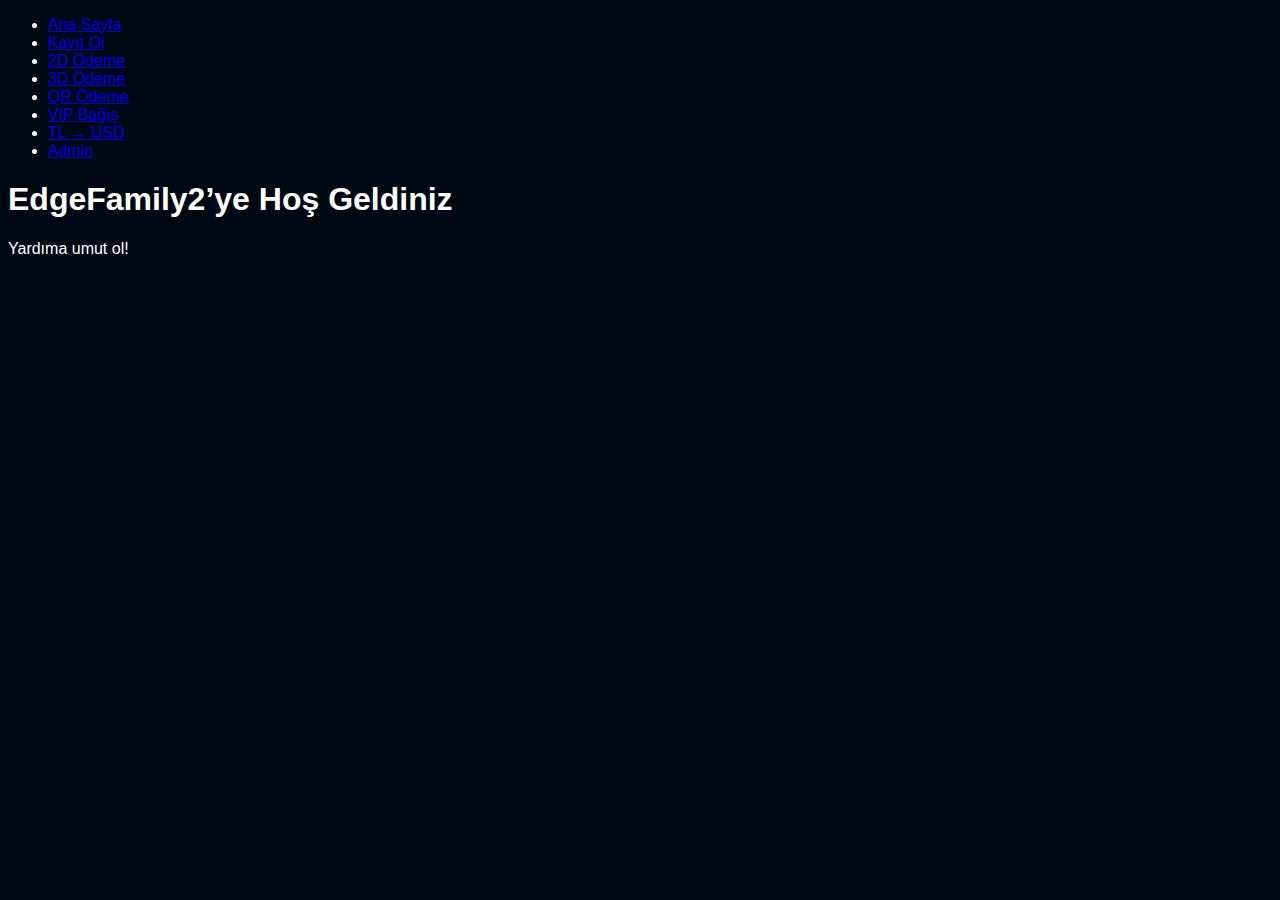
<file: index.html>
<!DOCTYPE html>
<html lang="en">
<head>
  <meta charset="UTF-8" />
  <meta name="viewport" content="width=device-width, initial-scale=1.0"/>
  <title>EdgeFamily2</title>
  <link rel="stylesheet" href="style.css" />
</head>
<body>
  <header>
    <nav>
      <ul>
        <li><a href="index.html">Ana Sayfa</a></li>
        <li><a href="register.html">Kayıt Ol</a></li>
        <li><a href="2d-payment.html">2D Ödeme</a></li>
        <li><a href="3d-payment.html">3D Ödeme</a></li>
        <li><a href="qr-payment.html">QR Ödeme</a></li>
        <li><a href="vip-request.html">VIP Bağış</a></li>
        <li><a href="usd-converter.html">TL → USD</a></li>
        <li><a href="admin.html">Admin</a></li>
      </ul>
    </nav>
  </header>

  <main>
    <h1>EdgeFamily2’ye Hoş Geldiniz</h1>
    <p>Yardıma umut ol!</p>
  </main>
</body>
</html>
</file>
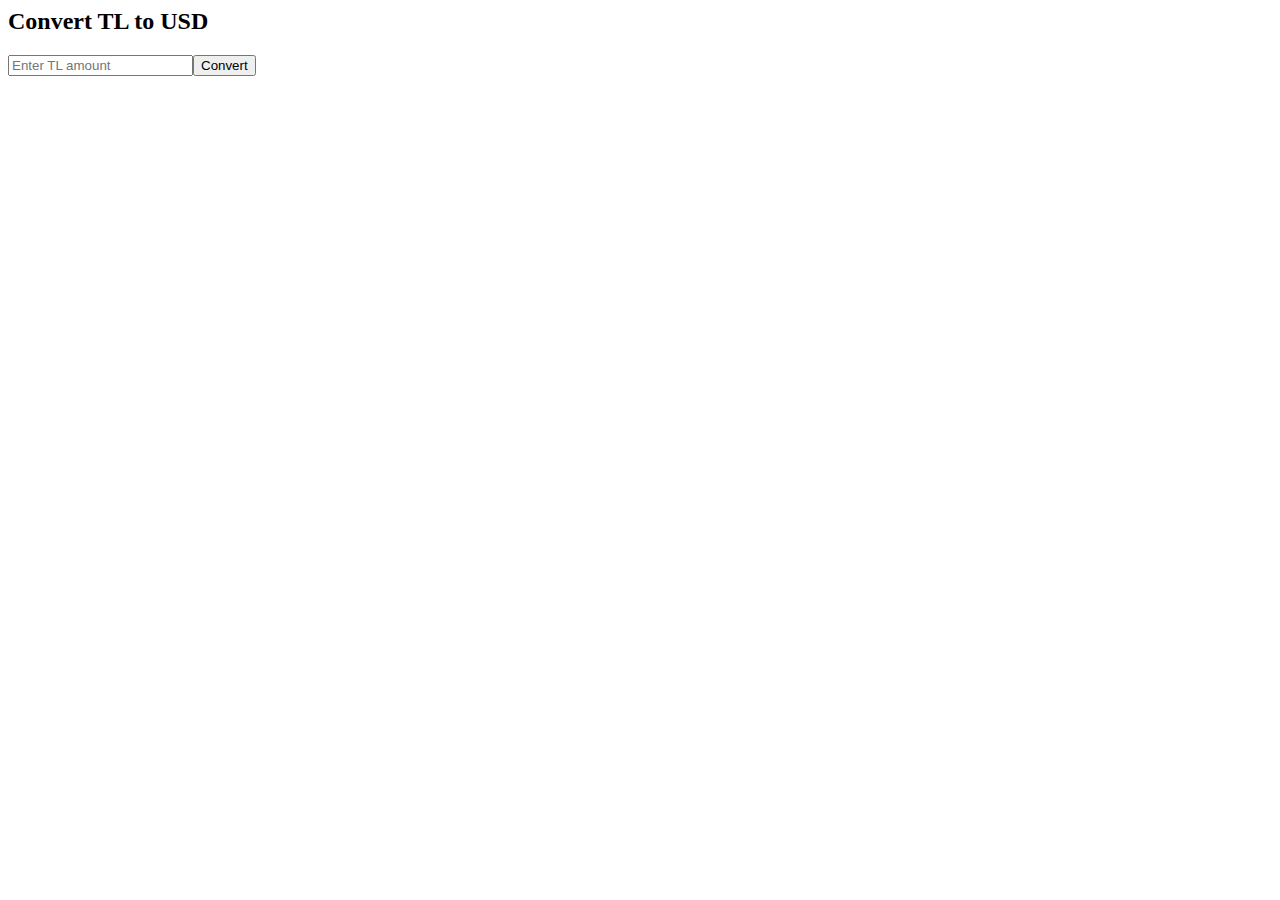
<file: usd-converter.html>
<html><body>
        <h2>Convert TL to USD</h2>
        <input id='tl' placeholder='Enter TL amount'><button onclick='convert()'>Convert</button>
        <p id='result'></p>
        <script>
        function convert() {
            let tl = parseFloat(document.getElementById('tl').value);
            let rate = 32.00; // Güncel kur (örnek)
            let usd = (tl / rate).toFixed(2);
            document.getElementById('result').innerText = tl + ' TL ≈ ' + usd + ' USD';
        }
        </script>
        </body></html>
</file>
<file: style.css>
body { font-family: Arial; background-color: #000814; color: white; }
</file>
